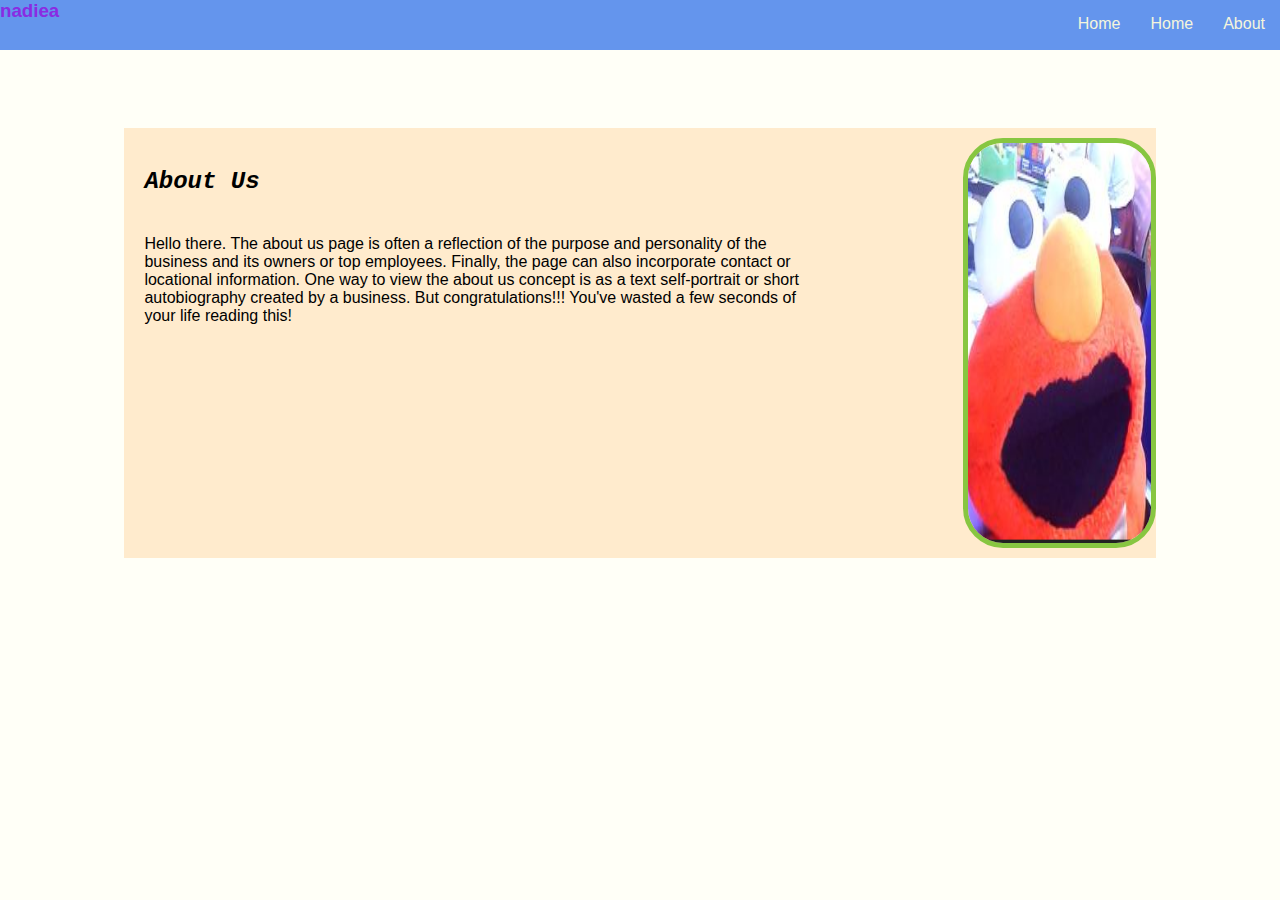
<file: about.html>
<html lang="en">
  <head>
    <meta charset="UTF-8" />
    <meta name="viewport" content="width=device-width, initial-scale=1.0" />
    <title>About me</title>
    <link rel="stylesheet" href="Styles.css" />
  </head>
  <body>
    <header>
      <div class="main-header">
        <h3 class="header-info">nadiea</h3>

        <nav>
          <div class="dropdown">
            <div>
              <a href="index.html">Home</a>
            </div>

            <div class="dropdown-content">
              <ul>
                <li class="dropdown-item">
                  <a href="#products" class="dropdown-item"> Product</a>
                </li>
                <li class="dropdown-item">
                  <a href="#pricing-table" class="dropdown-item">
                    Pricing Table
                  </a>
                </li>
              </ul>
            </div>
          </div>
          <a href="index.html">Home</a>
          <a href="about.html">About</a>
        </nav>
      </div>
    </header>

    <section>
      <div class="about">
        <div>
          <h2 class="about">About Us</h2>
          <p class="about">
            Hello there. The about us page is often a reflection of the purpose
            and personality of the business and its owners or top employees.
            Finally, the page can also incorporate contact or locational
            information. One way to view the about us concept is as a text
            self-portrait or short autobiography created by a business. But
            congratulations!!! You've wasted a few seconds of your life reading
            this!
          </p>
        </div>
        <div class="image-about">
          <img
            src="Screenshot (796).png"
            alt="About Us"
            width="450px"
            height="auto"
            class="about-us"
          />
        </div>
      </div>
    </section>
  </body>
</html>
</file>
<file: Styles.css>
nav {
  position: absolute;
  right: 0;
  display: flex;
}
a {
  text-decoration: none;
  color: beige;
  padding: 15px;
  float: left;
}
a:hover {
  background-color: brown;
}

body {
  margin-top: 10%;
}

.main-header {
  background-color: cornflowerblue;
  padding-left: 10px;
  position: fixed;
  top: 0px;
  left: 0px;
  right: 0px;
  height: 50px;
}

.header-info {
  text-align: left;
  color: blueviolet;
  padding: 0px;
  margin: 0px;
  position: absolute;
  left: 0px;
}

* {
  color: #87c641;
  border-color: #87c641;
  font-family: "Roboto", sans-serif;
}

h1 {
  font-size: x-large;
  width: full;
  height: auto;
}

body {
  background-color: #fffff7;
}
.center {
  text-align: center;
}

.fancy {
  text-shadow: 2px 2px 3px green;
}

img {
  width: 600px;
  height: 400px;
  border-radius: 40px;
  border: #87c641 5px solid;
}

h2 {
  font-family: "Courier New", Courier, monospace;
  font-style: italic;
}

ul {
  list-style-type: none;
  padding: 0;
  margin: 0;
}
.dropdown {
  display: flex;
  flex-direction: column;
}
.dropdown-content {
  display: none;
}
.dropdown:hover .dropdown-content {
  display: block;
  position: absolute;
  top: 100%;
  background-color: aliceblue;
}
.dropdown-item:hover {
  background-color: azure;
  cursor: pointer;
}
a.dropdown-item {
  min-width: 160px;
  text-align: left;
}
li.dropdown-item:hover a.dropdown-item {
  text-align: left;
  color: darkolivegreen;
}

.blue {
  margin: 10px;
  color: burlywood;
  background-color: darkviolet;
  border-radius: 10px;
}

.items {
  display: flex;
  justify-content: center;
}
.item {
  background-color: gainsboro;
  display: flex;
  flex-direction: column;
  padding: 10px;
}
.portrait {
  max-width: 100%;
  max-height: 100%;
}
.item h3,
p {
  text-align: center;
  padding: 5px;
  color: steelblue;
}
div.about {
  display: flex;
  justify-content: center;
  margin-left: auto;
  margin-right: auto;
  margin-top: 5px;
  margin-bottom: 30px;
  background-color: blanchedalmond;
  width: 80%;
}
.about {
  text-align: left;
  color: black;
  padding: 10px;
  width: 80%;
}
div.image-about {
  margin-bottom: auto;
  margin-top: auto;
}
img.about-us {
  max-width: 100%;
  max-height: 100%;
}
</file>
